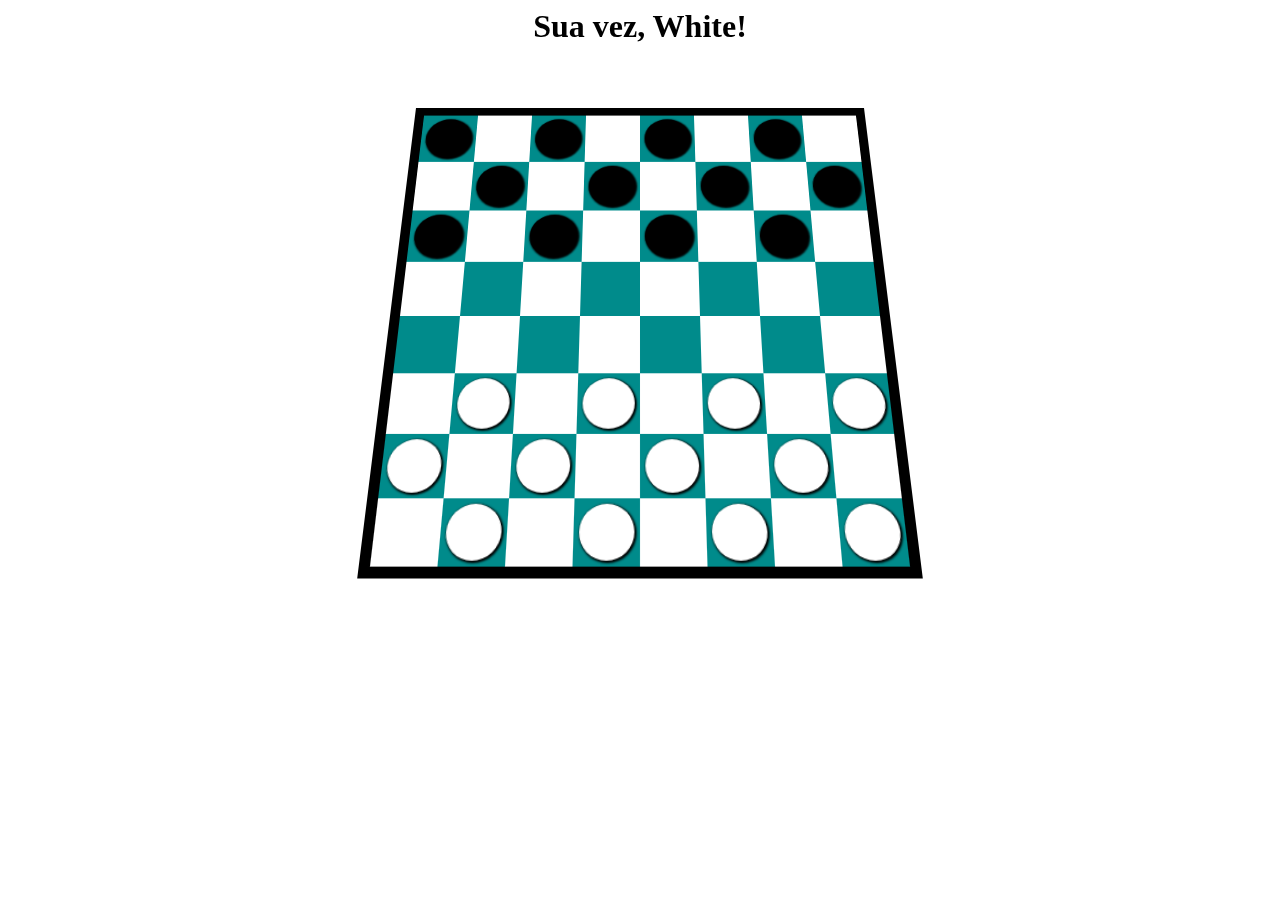
<file: damas.html>
<html>
    <head>
        <meta charset="utf-8">
        <link rel="stylesheet" href="style.css">
        <title>Damas</title>
    </head>
    <body>
        <h1>Sua vez, <span id="activeColor">White!</span></h1>

        <div id="board"></div>

        <script src="game.js"></script>
    </body>
</html>
</file>
<file: style.css>
body {
    -webkit-perspective: 300;
    perspective: 300;
}

h1 {
    text-align: center;
}

div#board {
    max-width: 480px;
    margin: 0 auto;
    border: 10px solid #000;
    transform: rotateX(8deg);
}

div#board > div {
    width: 60px;
    height: 60px;
    display: inline-block;
}

div#board .even {
    background-color: white;
}

div#board .odd {
    background-color: darkcyan;
}

div#board .playable {
    background-color: orange;
}

div#board .playable:hover {
    cursor: pointer;
}

.piece {
    position: relative;
    width: 50px;
    height: 50px;
    border-radius: 50%;
    margin: 5px;
    box-shadow: 1px 1px 2px 1px #000;
}

.piece.white {
    background-color: #fff;
}

.piece.black {
    background-color: #000;
}

.piece.selected {
    background-color: red;
}

.piece:not(.disabled):hover {
    background-color: red;
    cursor: pointer;
}

.piece i {
    position: absolute;
    margin: 28%;
    font-size: 20px;
    color: black;
    opacity: 0.6;
    display: none;
}

.piece.dama i {
    display: inline-block;
}

.piece.piece.black i {
    color: white;
}
</file>
